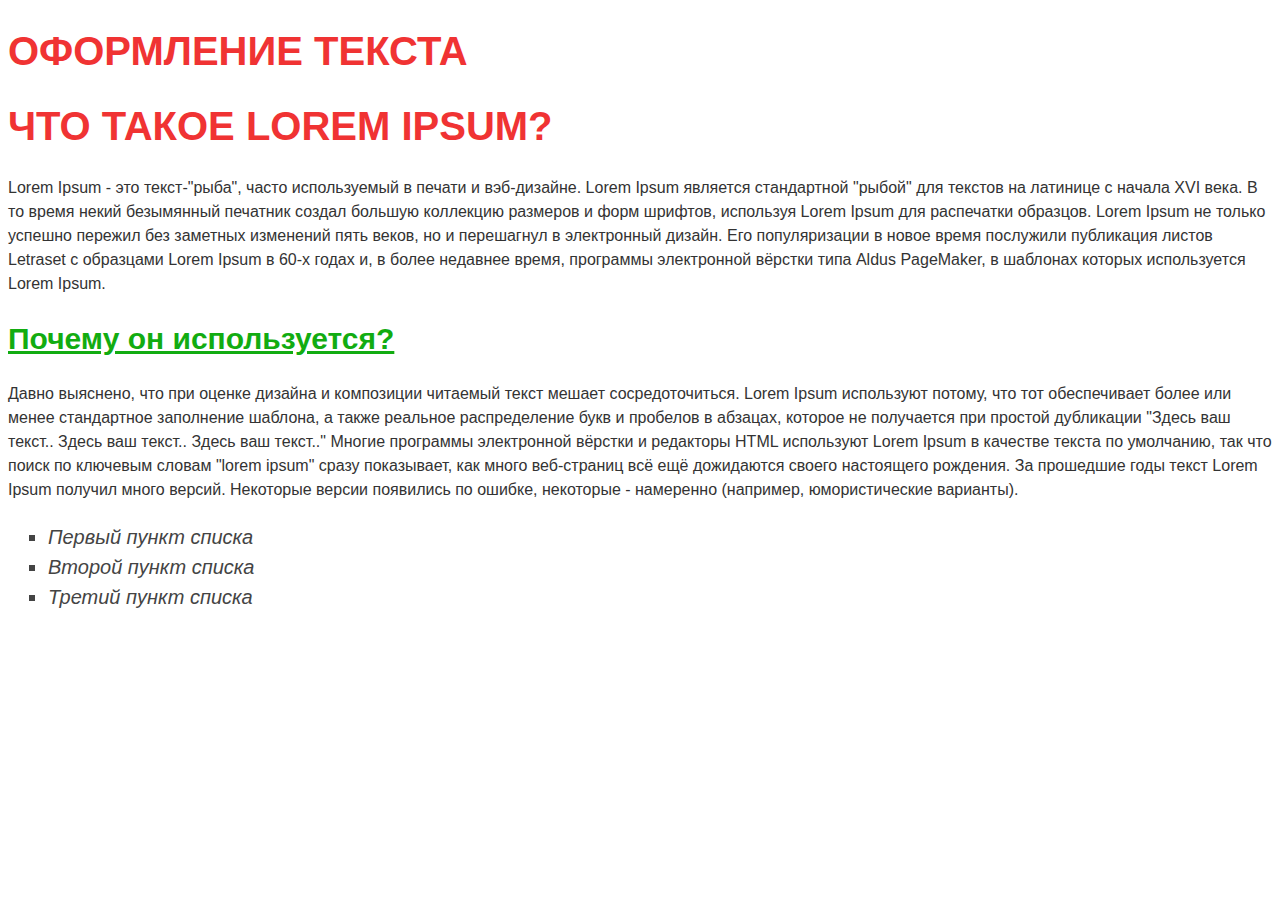
<file: Lab3/index.html>
<!DOCTYPE html>
<html lang="ru">
<head>
    <meta charset="UTF-8">
    <meta name="viewport" content="width=device-width, initial-scale=1.0">
    <title>Index</title>
    <link rel="stylesheet" href="styles.css">
</head>
<body>

    <h1 class = "title">Оформление текста</h1>

    <h1 class = "title">Что такое Lorem Ipsum?</h2>

    <p>
        Lorem Ipsum - это текст-"рыба", часто используемый в печати и вэб-дизайне.
        Lorem Ipsum является стандартной "рыбой" для текстов на латинице с начала XVI века.
        В то время некий безымянный печатник создал большую коллекцию размеров и форм шрифтов, используя Lorem Ipsum для распечатки образцов. 
        Lorem Ipsum не только успешно пережил без заметных изменений пять веков, но и перешагнул в электронный дизайн. 
        Его популяризации в новое время послужили публикация листов Letraset с образцами Lorem Ipsum в 60-х годах и,
        в более недавнее время, программы электронной вёрстки типа Aldus PageMaker, в шаблонах которых используется Lorem Ipsum.
    </p>

    <h2 class = "subtitle">Почему он используется?</h2>

    <p>
        Давно выяснено, что при оценке дизайна и композиции читаемый текст мешает сосредоточиться.
        Lorem Ipsum используют потому, что тот обеспечивает более или менее стандартное заполнение шаблона,
        а также реальное распределение букв и пробелов в абзацах, которое не получается при простой дубликации
        "Здесь ваш текст.. Здесь ваш текст.. Здесь ваш текст.."
        Многие программы электронной вёрстки и редакторы HTML используют Lorem Ipsum в качестве текста по умолчанию,
        так что поиск по ключевым словам "lorem ipsum" сразу показывает, как много веб-страниц всё ещё дожидаются своего настоящего рождения.
        За прошедшие годы текст Lorem Ipsum получил много версий. Некоторые версии появились по ошибке, некоторые - намеренно (например, юмористические варианты).
    </p>

    <ul class="list">
        <li>Первый пункт списка</li>
        <li>Второй пункт списка</li>
        <li>Третий пункт списка</li>
    </ul>
</body>
</html>
</file>
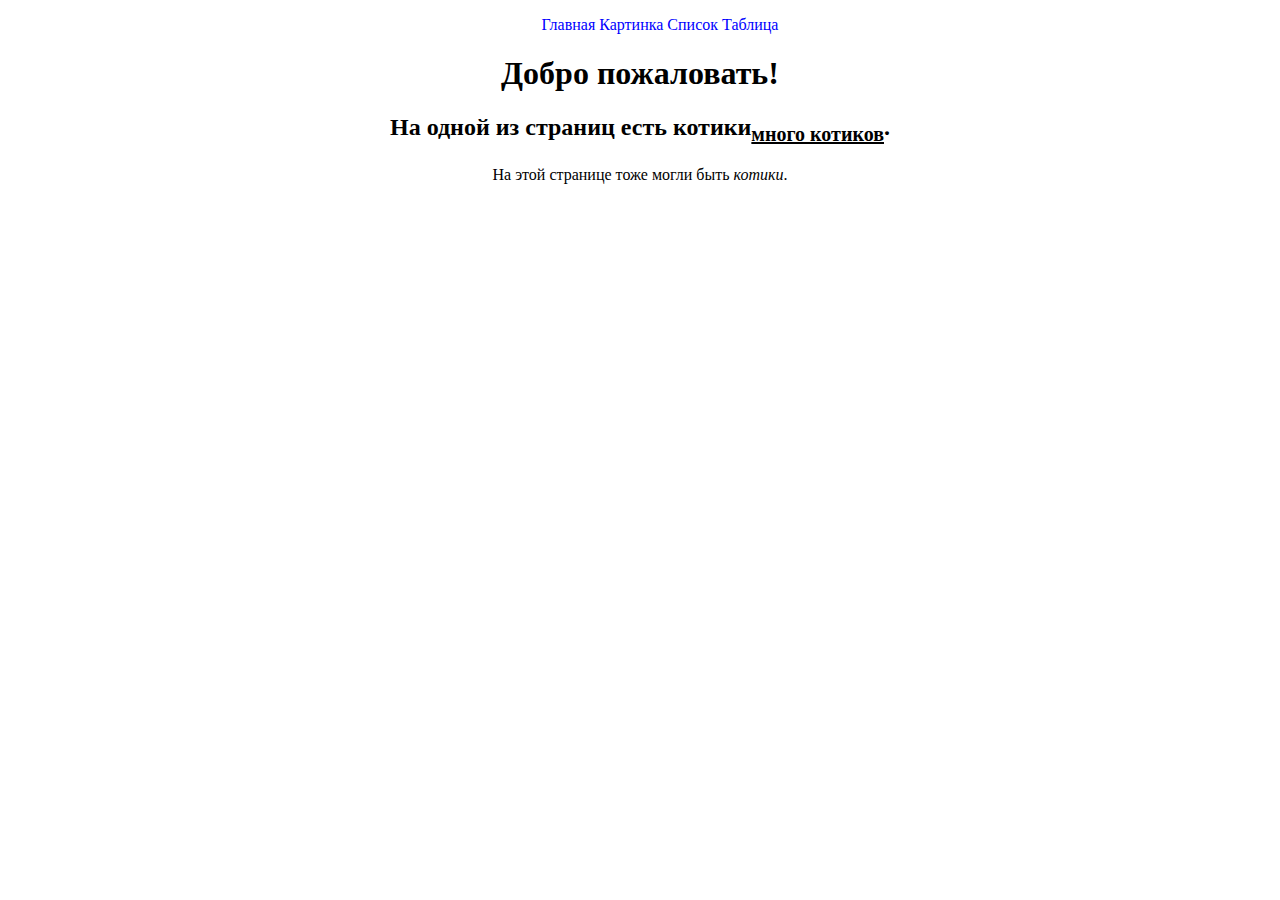
<file: LAB1/laba.html>
<!DOCTYPE html>
<html lang="ru">
<head>
    <meta charset="UTF-8">
    <meta name="viewport" content="width=device-width, initial-scale=1.0">
    <title>Горизонтальное меню</title>
    <style>
        ul#menu li {
            display:inline;
        }

        a:link	{color:blue; text-decoration:none}
        a:visited {color:pink; text-decoration:none}
        a:hover   {color:red; text-decoration:underline}
        a:active  {color:yellow; text-decoration:underline}

    </style>
</head>
<body>
<center>
    <ul id="menu">
        <li><a href="laba.html">Главная</a></li>
        <li><a href="Imgs.html">Картинка</a></li>
        <li><a href="List.html">Список</a></li>
        <li><a href="Table.html">Таблица</a></li>
    </ul>

    <h1><strong>Добро пожаловать!</strong></h1>
    <h2>На одной из страниц есть котики<sub><u>много котиков</u></sub>.</h2>
    <p>На этой странице тоже могли быть <em>котики</em>.</p>
</center>
</body>
</html>
</file>
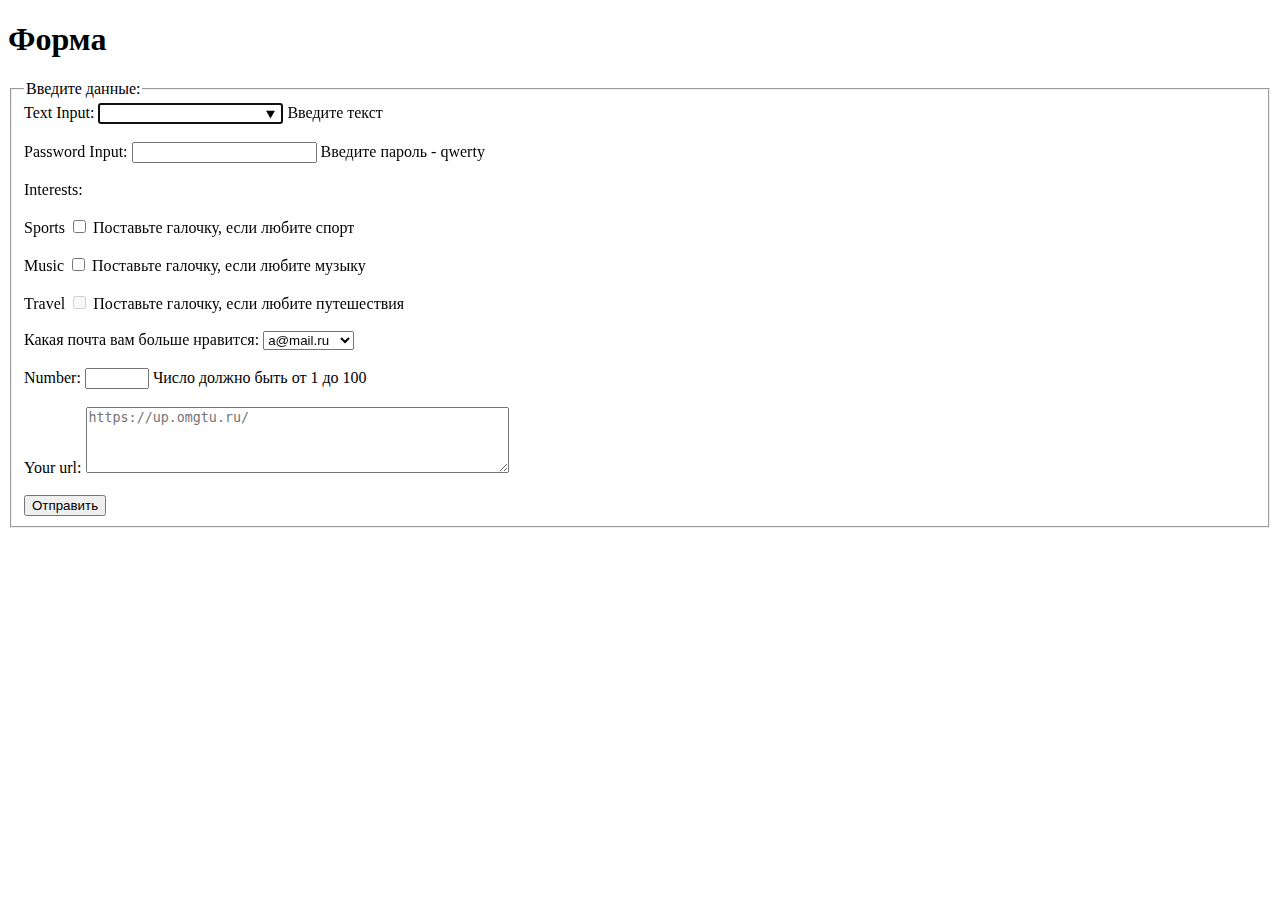
<file: LAB2/form.html>
<!DOCTYPE html>
<html>
<head>
    <meta charset="UTF-8">
    <meta name="viewport" content="width=device-width, initial-scale=1.0">
    <title>Form with Various Input Types</title>
</head>
<body>

<h1>Форма</h1>

<form action="/submit" method="post">
    <fieldset>
        <legend>Введите данные:</legend>
        <label for="text">Text Input:</label>
        <input type="text" autofocus id="text" required id="text" id="text" name="text" required required list="texts">
        <datalist id="texts">
            <option value="user1"></option>
            <option value="user2"></option>
            <option value="admin"></option>
            <option value="test_user"></option>
        </datalist>
        <span>Введите текст</span>
        <br><br>

        <label for="password">Password Input:</label>
        <input type="password" autofocus id="password" pattern = "qwerty" required id="password" id="password" name="password" required>
        <span>Введите пароль - qwerty</span>
        <br><br>

        <label for="interests">Interests:</label>
        <br><br>
        <label for="sports" >Sports</label>
        <input type="checkbox" autofocus id="sports" id="sports" name="interests" value="sports">
        <span>Поставьте галочку, если любите спорт</span>
        <br><br>
        <label for="music">Music</label>
        <input type="checkbox" autofocus id="music" id="music" name="interests" value="music">
        <span>Поставьте галочку, если любите музыку</span>
        <br><br>
        <label for="travel">Travel</label>
        <input type="checkbox" autofocus id="travel"  id="travel" name="interests" value="travel" disabled>
        <span>Поставьте галочку, если любите путешествия</span>
        <br><br>

        <label for="email">Какая почта вам больше нравится:</label>
        <select type = "email" id="email" name="email">
            <option value="a">a@mail.ru</option>
            <option value="b">b@mail.ru</option>
            <option value="ab">ab@mail.ru</option>
            <option value="ba">ba@mail.ru</option>
        </select>
        <br><br>

        <label for="number">Number:</label>
        <input type="number" autofocus id="number" required id="number" id="number" name="number" min="1" max="100" required list="numbers">
        <datalist id="numbers">
            <option value="18"></option>
            <option value="25"></option>
            <option value="30"></option>
            <option value="40"></option>
            <option value="50"></option>
        </datalist>
        <span>Число должно быть от 1 до 100</span>
        <br><br>

        <label for="web">Your url:</label>
        <textarea type="url" id="web" name="web" rows="4" cols="50" placeholder="https://up.omgtu.ru/" value="https://up.omgtu.ru/" readonly></textarea>
        <br><br>

        <button type="submit">Отправить</button>
    </fieldset>
</form>

</body>
</html>
</file>
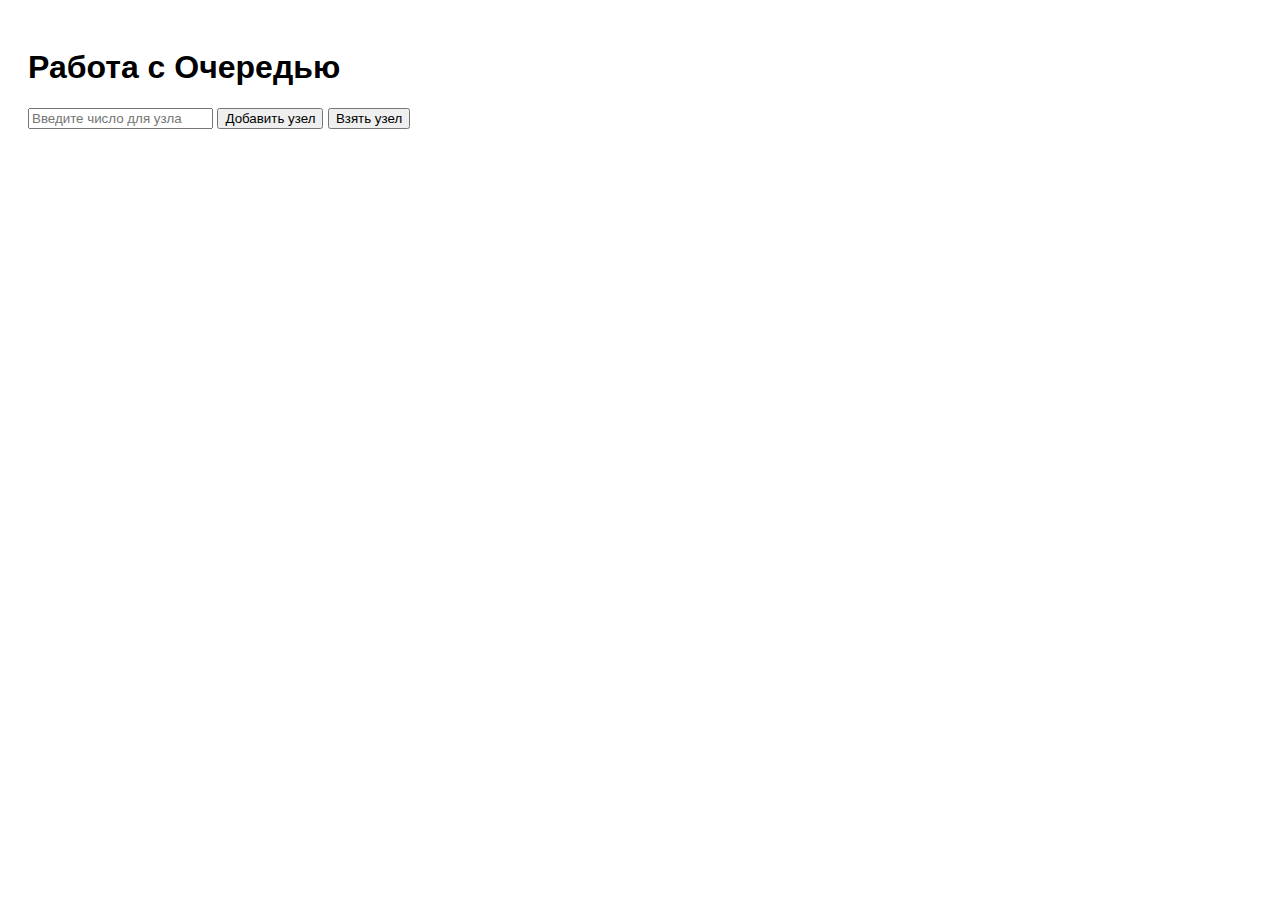
<file: lab6/queue.html>
<!DOCTYPE html>
<html lang="ru">
<head>
    <meta charset="UTF-8">
    <meta name="viewport" content="width=device-width, initial-scale=1.0">
    <title>Очередь</title>
    <script src="queue.js" defer></script>
    <link rel="stylesheet" href="styles.css">
</head>
<body>

    <h1>Работа с Очередью</h1>
    <input type="number" id="nodeValue" placeholder="Введите число для узла">
    <button id="addNode">Добавить узел</button>
    <button id="takeNode">Взять узел</button>

    <div id="output"></div>

</body>
</html>
</file>
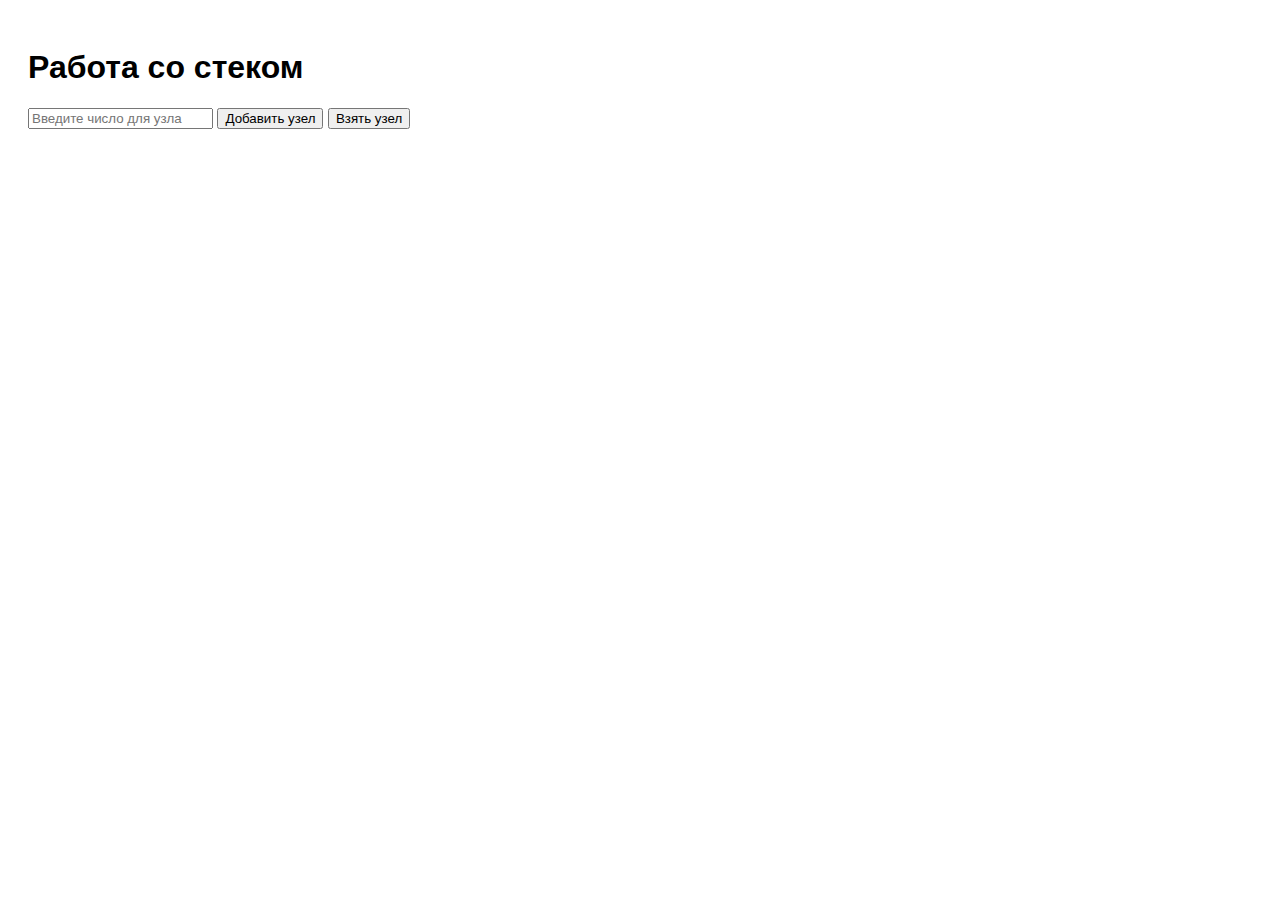
<file: lab7/stack.html>
<!DOCTYPE html>
<html lang="ru">
<head>
    <meta charset="UTF-8">
    <meta name="viewport" content="width=device-width, initial-scale=1.0">
    <title>Очередь</title>
    <script src="stack.js" defer></script>
    <link rel="stylesheet" href="styles.css">
</head>
<body>

    <h1>Работа со стеком</h1>
    <input type="number" id="nodeValue" placeholder="Введите число для узла">
    <button id="addNode">Добавить узел</button>
    <button id="takeNode">Взять узел</button>

    <div id="output"></div>

</body>
</html>
</file>
<file: Lab3/styles.css>
body {
    font-family: Arial, sans-serif; /* Устанавливает шрифт Arial с запасным шрифтом sans-serif */
    font-size: 16px;
    color: #333;
    line-height: 1.5;
}

.title{
    font-size: 40px;
    color: #f03333;
    line-height: 1.2;
    text-transform: uppercase;
}

.subtitle{
    font-size: 30px;
    color: #12ac11;
    line-height: 1.2;
    text-decoration: underline;
}

.list{
    font-size: 20px;
    color: #444;
    font-style: italic;
    list-style-type: square; 
}
</file>
<file: lab6/styles.css>
body {
    font-family: Arial, sans-serif;
    padding: 20px;
}

#output {
    margin-top: 20px;
    display: flex;                       /* Используем flex для расположения квадратов */
    flex-wrap: wrap;                     /* Позволяем обертывание на новую строку */
    flex-direction: column               
}

.node {
    width: 50px;                        /* Ширина квадрата */
    height: 50px;                       /* Высота квадрата */
    background-color: blue;             /* Цвет фона */
    color: white;                       /* Цвет текста */
    display: flex;                       /* Используем flex для центрирования содержимого */
    justify-content: center;             /* Выравнивание по горизонтали */
    align-items: center;                 /* Выравнивание по вертикали */
    margin: 5px;                        /* Отступы между квадратами */
    border-radius: 5px;                 /* Закругление углов */

}

.takenNode {
    width: 50px;                        /* Ширина квадрата */
    height: 50px;                       /* Высота квадрата */
    background-color: black;             /* Цвет фона */
    color: white;                       /* Цвет текста */
    display: flex;                       /* Используем flex для центрирования содержимого */
    justify-content: center;             /* Выравнивание по горизонтали */
    align-items: center;                 /* Выравнивание по вертикали */
    margin: 5px;                        /* Отступы между квадратами */
    border-radius: 5px;                 /* Закругление углов */
}
</file>
<file: lab7/styles.css>
body {
    font-family: Arial, sans-serif;
    padding: 20px;
}
#output {
    margin-top: 20px;
    display: flex;                       /* Используем flex для расположения квадратов */
    flex-wrap: wrap;                     /* Позволяем обертывание на новую строку */
    flex-direction: column               
}
.node {
    width: 50px;                        /* Ширина квадрата */
    height: 50px;                       /* Высота квадрата */
    background-color: blue;             /* Цвет фона */
    color: white;                       /* Цвет текста */
    display: flex;                       /* Используем flex для центрирования содержимого */
    justify-content: center;             /* Выравнивание по горизонтали */
    align-items: center;                 /* Выравнивание по вертикали */
    margin: 5px;                        /* Отступы между квадратами */
    border-radius: 5px;                 /* Закругление углов */

}

.takenNode {
    width: 50px;                        /* Ширина квадрата */
    height: 50px;                       /* Высота квадрата */
    background-color: black;             /* Цвет фона */
    color: white;                       /* Цвет текста */
    display: flex;                       /* Используем flex для центрирования содержимого */
    justify-content: center;             /* Выравнивание по горизонтали */
    align-items: center;                 /* Выравнивание по вертикали */
    margin: 5px;                        /* Отступы между квадратами */
    border-radius: 5px;                 /* Закругление углов */
}
</file>
